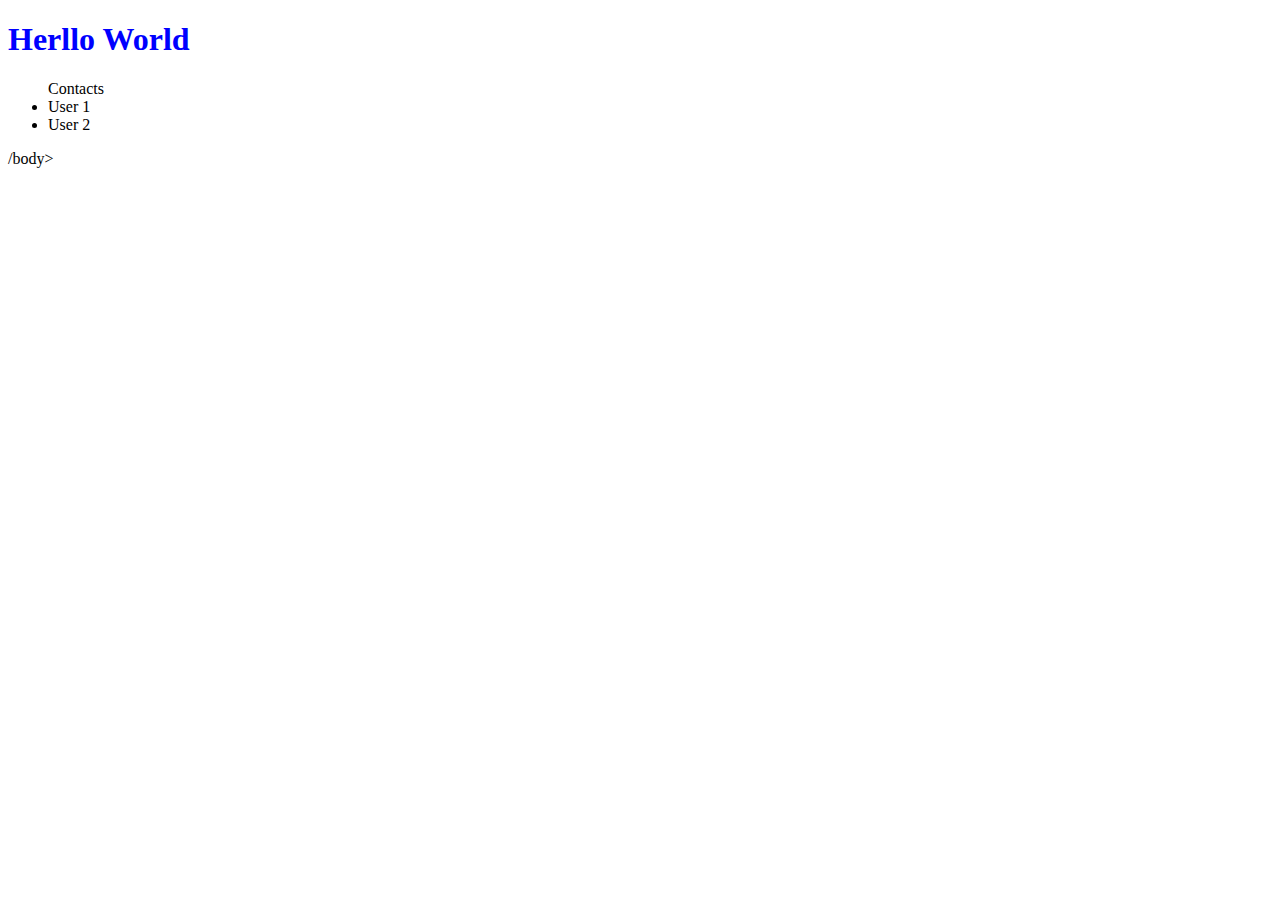
<file: index.html>
<!DOCTYPE html>
<html lang="en">
<head>
    <meta charset="UTF-8">
    <meta name="viewport" content="width=device-width, initial-scale=1.0">
    <title>Document</title>
    <link rel="stylesheet" href="style.css">
</head>
<body>
    <h1>Herllo World</h1>
    <ul>Contacts
        <li>User 1</li>
        <li>User 2</li>
    </ul>
 /body>
</html>
</file>
<file: style.css>
h1 {
    color: blue;
}
p {
    color: rgba(67, 148, 98, 0.685);
}
</file>
